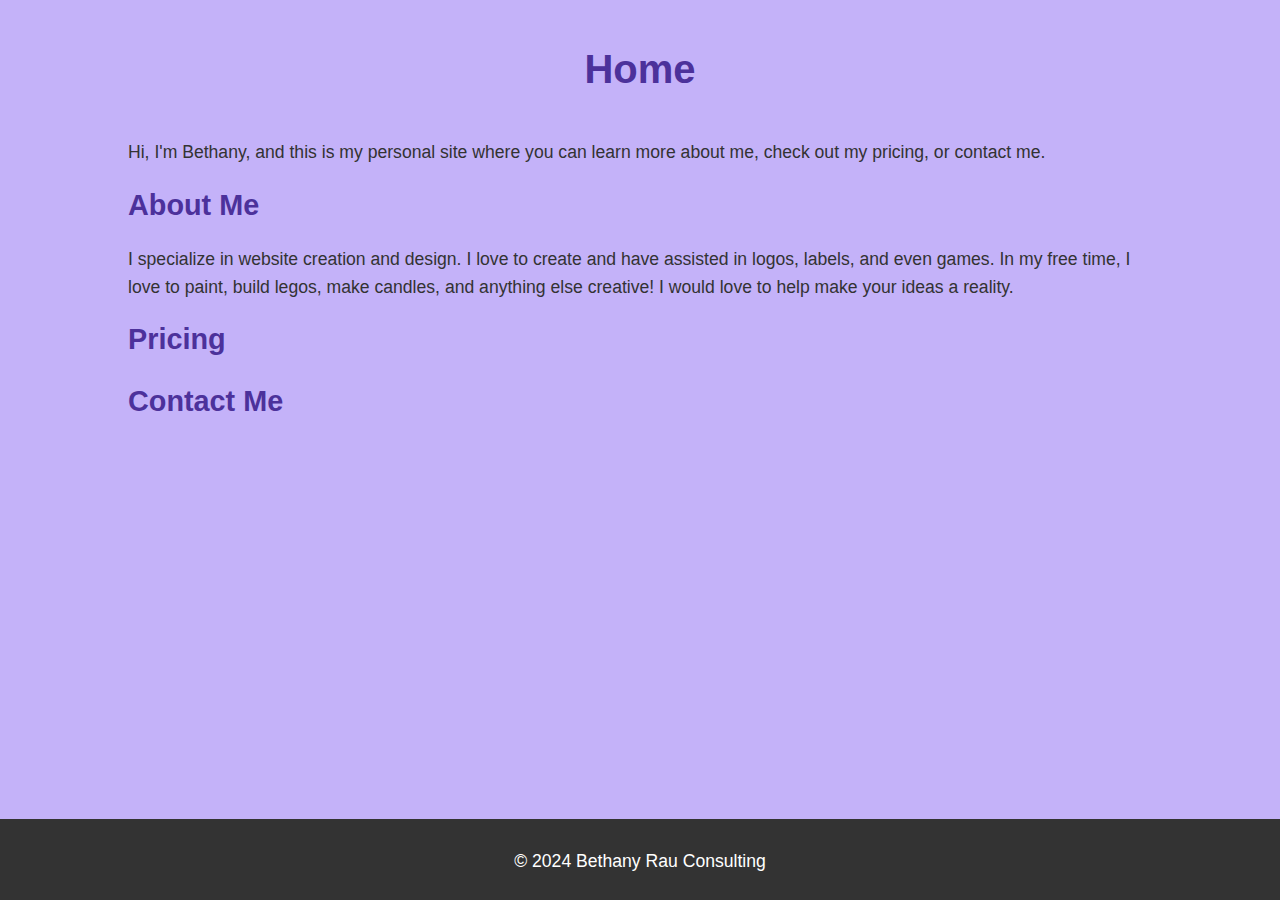
<file: index.html>
<!DOCTYPE html>
<html lang="en">
<head>
  <meta charset="UTF-8">
  <meta name="viewport" content="width=device-width, initial-scale=1.0">
  <title>Bethany Rau Consulting</title>
  <link rel="stylesheet" href="style.css">
</head>
<body>
  <header>
    <h1>Home</h1>
  </header>

<div class="container">
  <p>Hi, I'm Bethany, and this is my personal site where you can learn more about me, check out my pricing, or contact me.</p>
  
  <h2>About Me</h2>
  <p>I specialize in website creation and design. I love to create and have assisted in logos, labels, and even games. In my free time, I love to paint, build legos, make candles, and anything else creative! I would love to help make your ideas a reality.</p>
  
  <h3><a href="pricing.html">Pricing</a></h3>
  <h3><a href="contact.html">Contact Me</a></h3>
</div>
  
  <footer>
    <p>&copy; 2024 Bethany Rau Consulting</p>
  </footer>
</body>
</html>
</file>
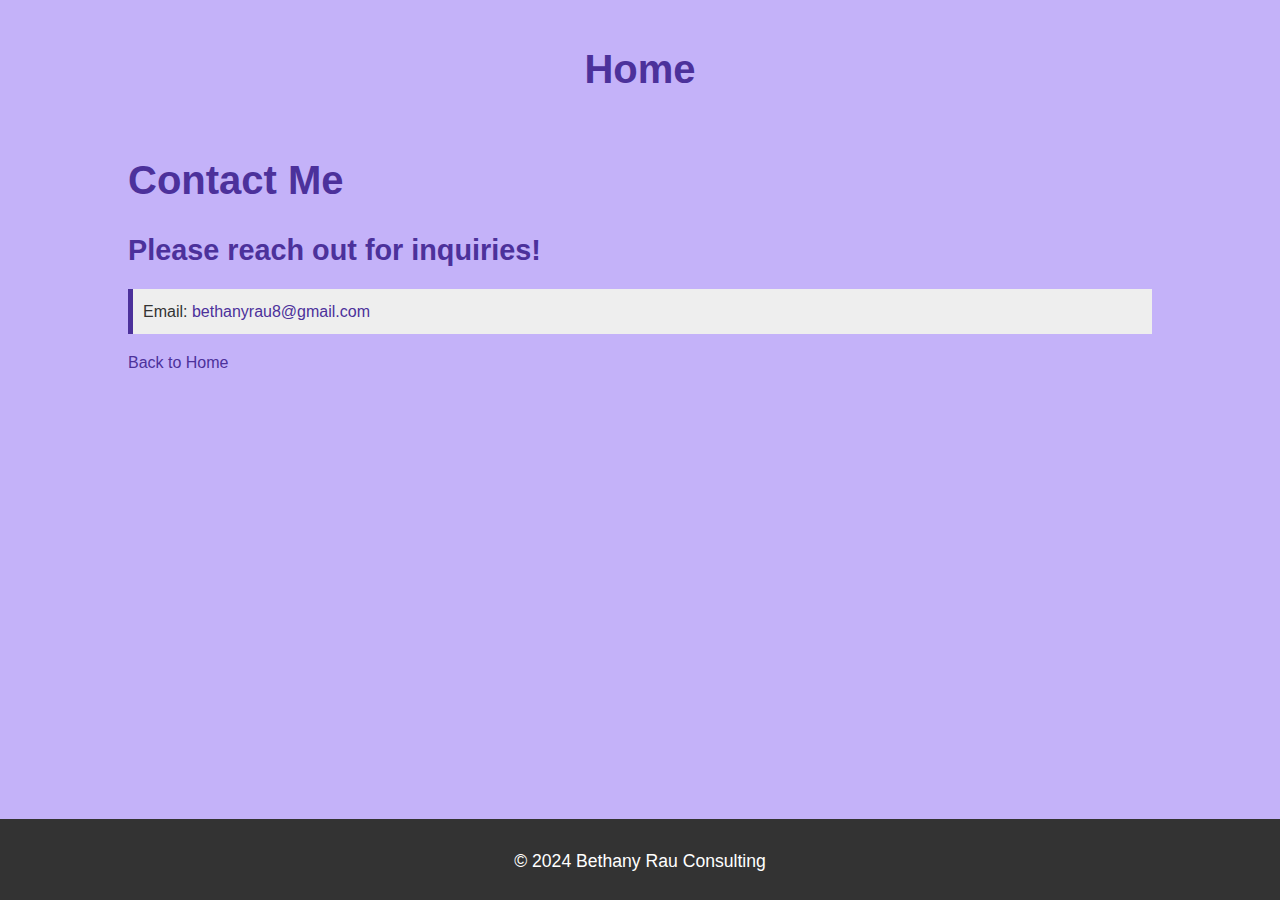
<file: contact.html>
<!DOCTYPE html>
<html lang="en">
<head>
  <meta charset="UTF-8">
  <meta name="viewport" content="width=device-width, initial-scale=1.0">
  <title>Bethany Rau Consulting</title>
  <link rel="stylesheet" href="style.css">
</head>
<body>
  <header>
    <h1>Home</h1>
  </header>

<div class="container"><h1>Contact Me</h1>
  <h3>Please reach out for inquiries!</h3>
  <ul>
    <li>Email: <a href="mailto:bethanyrau8@gmail.com">bethanyrau8@gmail.com</a></li>
  </ul>

  <a href="index.html">Back to Home</a>
</div>
  
  <footer>
    <p>&copy; 2024 Bethany Rau Consulting</p>
  </footer>
</body>
</html>
</file>
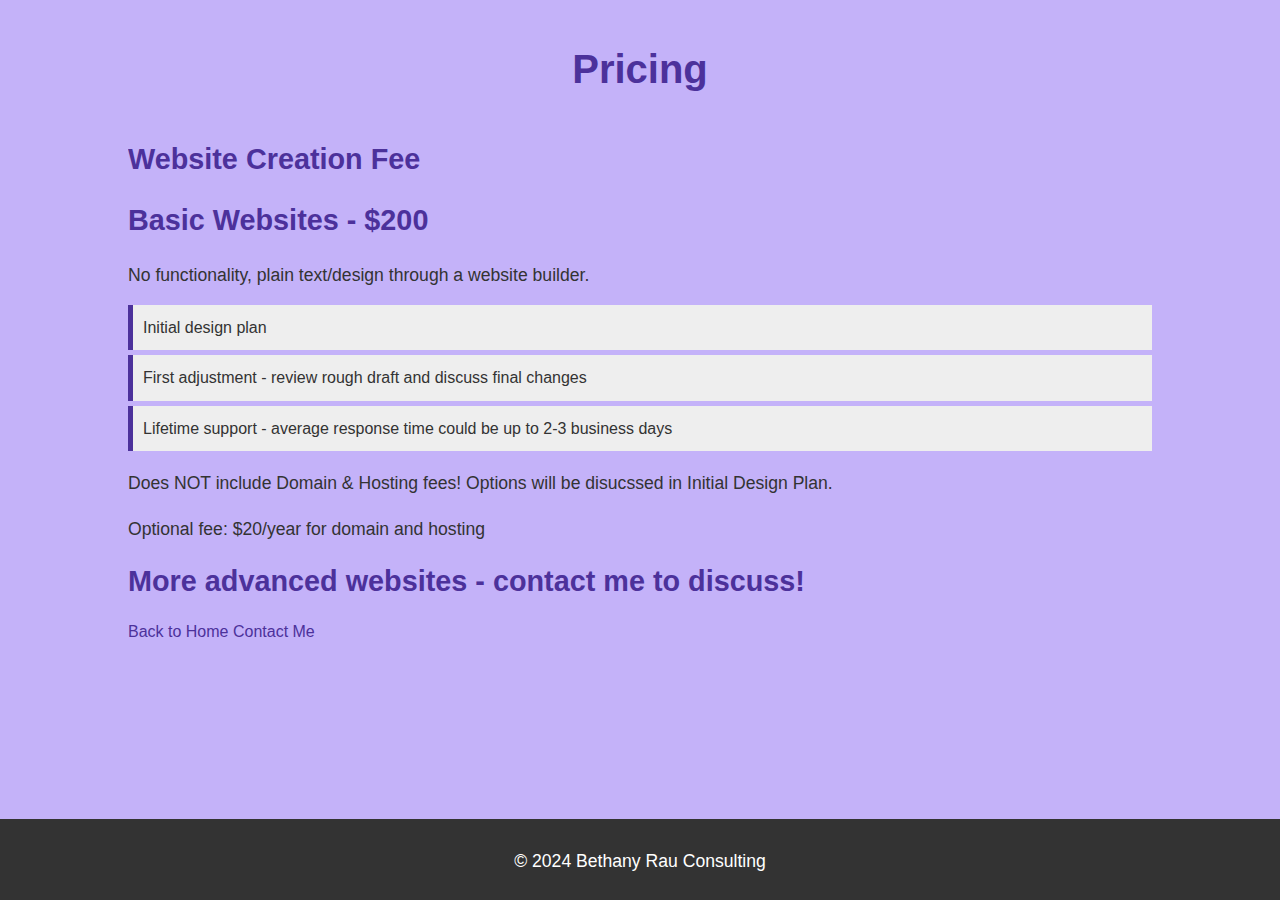
<file: pricing.html>
<!DOCTYPE html>
<html lang="en">
<head>
  <meta charset="UTF-8">
  <meta name="viewport" content="width=device-width, initial-scale=1.0">
  <title>Bethany Rau Consulting</title>
  <link rel="stylesheet" href="style.css">
</head>
<body>
  <header>
    <h1>Pricing</h1>
  </header>

<div class="container">
  <h2>Website Creation Fee</h2>
  <h3>Basic Websites - $200</h3>
  <p>No functionality, plain text/design through a website builder.</p>
  <ul>
    <li>Initial design plan</li>
    <li>First adjustment - review rough draft and discuss final changes</li>
    <li>Lifetime support - average response time could be up to 2-3 business days</li>
  </ul>
  <p> Does NOT include Domain & Hosting fees! Options will be disucssed in Initial Design Plan.</p>
  <p> Optional fee: $20/year for domain and hosting</p>
  
  <h3>More advanced websites - contact me to discuss!</h3>
  
  <a href="index.html">Back to Home</a>
  <a href="contact.html">Contact Me</a>
</div>
  
  <footer>
    <p>&copy; 2024 Bethany Rau Consulting</p>
  </footer>
</body>
</html>
</file>
<file: style.css>
/* General Styles */
body {
  font-family: 'Arial', sans-serif;
  line-height: 1.6;
  margin: 0;
  padding: 0;
  background-color: #c4b2f9;
  color: #333;
}

header {
  background-color: #c4b2f9;
  color: white;
  padding: 10px 0;
  text-align: center;
}

h1, h2, h3 {
  color: #4c319b;
}

h1 {
  font-size: 2.5em;
  margin-bottom: 10px;
}

h2, h3 {
  font-size: 1.8em;
  margin: 15px 0;
}

p {
  font-size: 1.1em;
  margin-bottom: 15px;
}

ul {
  list-style-type: none;
  padding: 0;
}

li {
  background: #eee;
  margin: 5px 0;
  padding: 10px;
  border-left: 5px solid #4c319b;
}

a {
  color: #4c319b;
  text-decoration: none;
}

a:hover {
  text-decoration: underline;
}

/* Container Styles */
.container {
  width: 80%;
  margin: auto;
  overflow: hidden;
}

/* Footer Styles */
footer {
  background-color: #333;
  color: white;
  text-align: center;
  padding: 10px 0;
  position: fixed;
  width: 100%;
  bottom: 0;
}

/* Button Styles */
button {
  background-color: #4c319b;
  color: white;
  padding: 10px 20px;
  border: none;
  cursor: pointer;
}

button:hover {
  background-color: #45a049;
}
</file>
